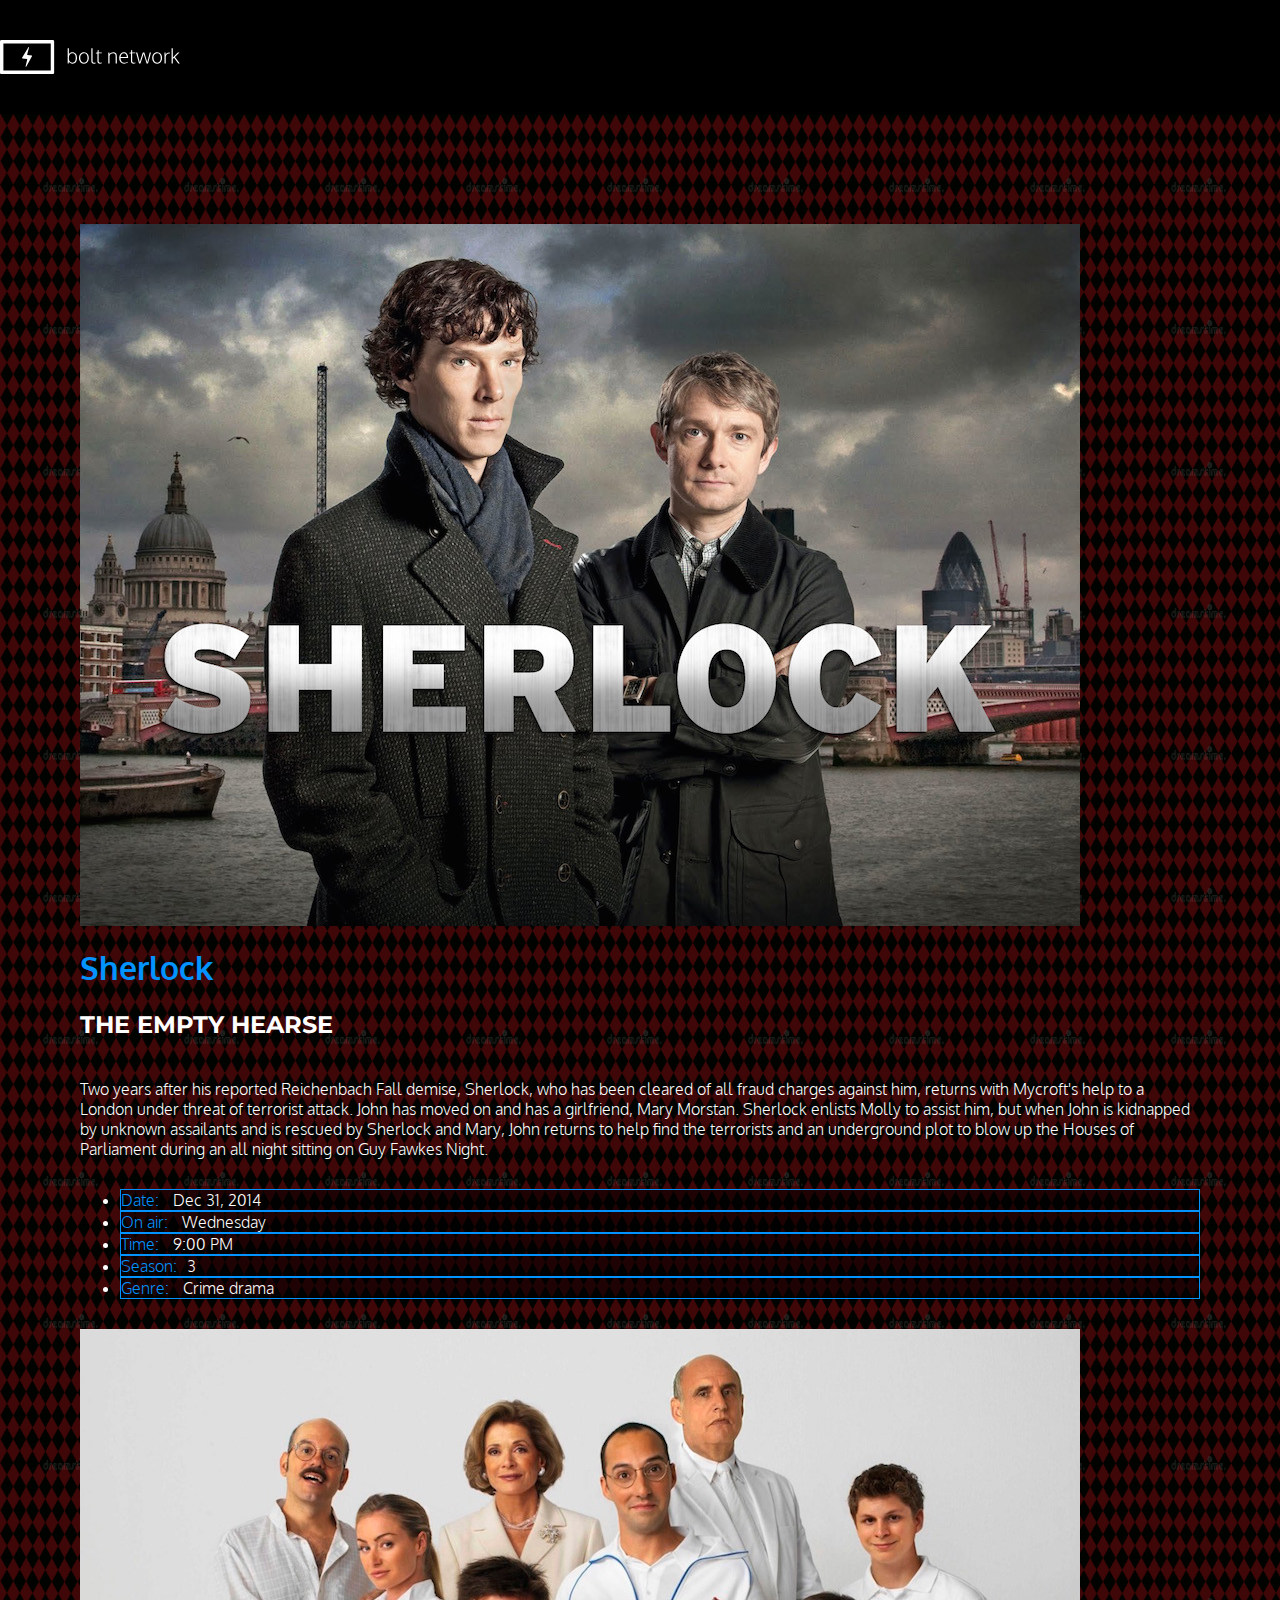
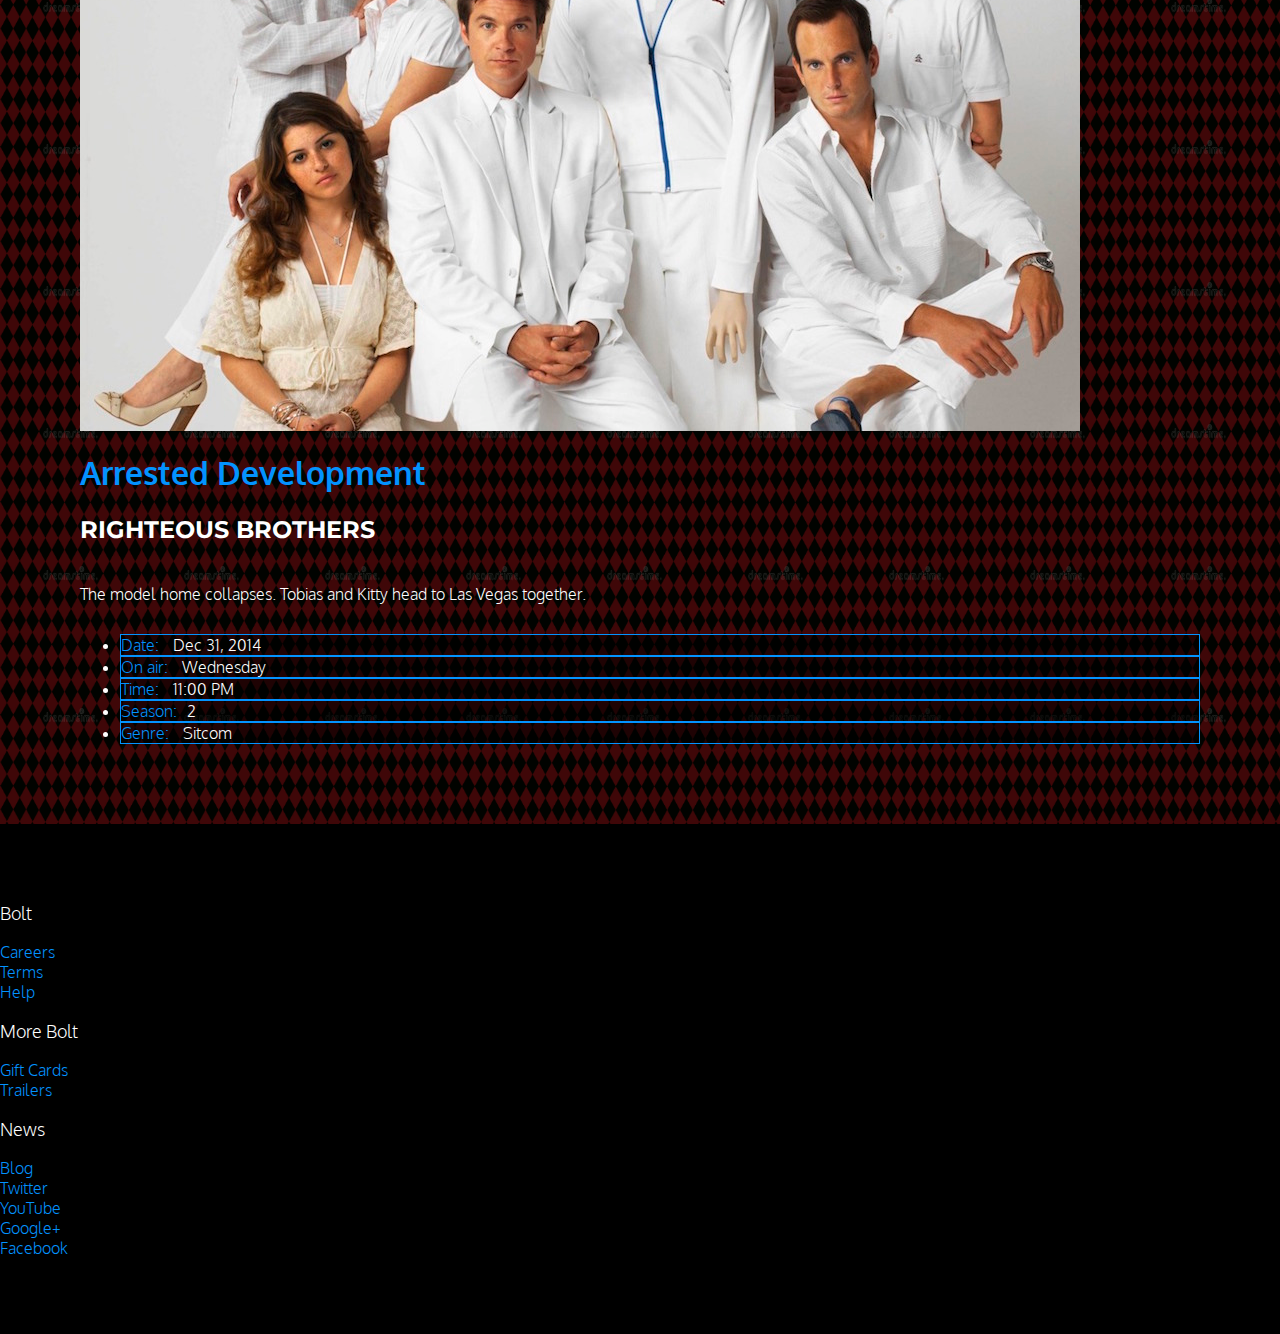
<file: index.html>
<!doctype html>
<html>
  <head>
    <link href="https://s3.amazonaws.com/codecademy-content/projects/bootstrap.min.css" rel="stylesheet" />
    <link href='https://fonts.googleapis.com/css?family=Oxygen:300,400,700' rel='stylesheet' type='text/css'>
      <link href='https://fonts.googleapis.com/css?family=Montserrat:400,700' rel='stylesheet' type='text/css'>
    <link href="css/main.css" rel="stylesheet" />
    <script src="js/vendor/angular.min.js"></script>
  </head>
  <body ng-app="BoltNetworkApp">
    <div class="header">
      <div class="container">
        <img src="img/logo.svg" width="180" height="34">
      </div>
    </div>

    <div class="main" ng-controller="MainController">
      <div class="container">
        <div class="content">

          <program-listing listing="program">
          </program-listing>

          <program-listing listing="arrestedDevelopment">
          </program-listing>
        </div>
      </div>
    </div>

    <div class="footer">
      <div class="container">
        <div class="row">
          <div class="col-md-3">
            <h3>Bolt</h3>
            <ul>
              <li>Careers</li>
              <li>Terms</li>
              <li>Help</li>
            </ul>
          </div>
          <div class="col-md-3">
            <h3>More Bolt</h3>
            <ul>
              <li>Gift Cards</li>
              <li>Trailers</li>
            </ul>
          </div>
          <div class="col-md-3">
            <h3>News</h3>
            <ul>
              <li>Blog</li>
              <li>Twitter</li>
              <li>YouTube</li>
              <li>Google+</li>
              <li>Facebook</li>
            </ul>
          </div>
        </div>
      </div>
    </div>

    <!-- Modules -->
    <script src="js/app.js"></script>

    <!-- Controllers -->
    <script src="js/controllers/MainController.js"></script>

<!--     Directives - acting as components -->
    <script src="js/directives/programListing.js">
    </script>
  </body>
</html>
</file>
<file: css/main.css>
html, body {
    background: #000;
    font-family:"Oxygen";
    font-weight:300;
    margin: 0;
    padding: 0;
}

img {
  display: block;
  max-width: 100%;
  height: auto;
}

.header {
    background: #000;
}

.header img {
    margin: 40px 0;
}

.header ul {
  list-style: none;
}

.header li {
  display: inline;
  margin-right: 30px;
}

.main {
    background-image: url("../img/b.jpg");
    background-size: 141px 142px;
    padding: 80px;
}

.main .series {
    color:#0393ff;
}

.main .episode {
    color: #fff;
    font-family: "Montserrat", sans-serif;
    margin: 0 0 40px 0;
    text-transform: uppercase;
}

.main .description {
    color: #fff;
}

.main ul, .main img {
    margin: 30px 0 0;
}

.main ul li {
    background: rgba(0,0,0,0.5);
    border: 1px solid #0393ff;
    color: #fff;
}

.list-group-item span {
    color:#0393ff;
    padding:0 10px 0 0;
}


.footer {
  background:#000;
  padding:60px 0;
}

.footer h3 {
  color:#fff;
  font-size:18px;
  font-weight:300;
}

.footer ul {
  color:#0393ff;
  list-style:none;
  padding-left:0px;
}
</file>
